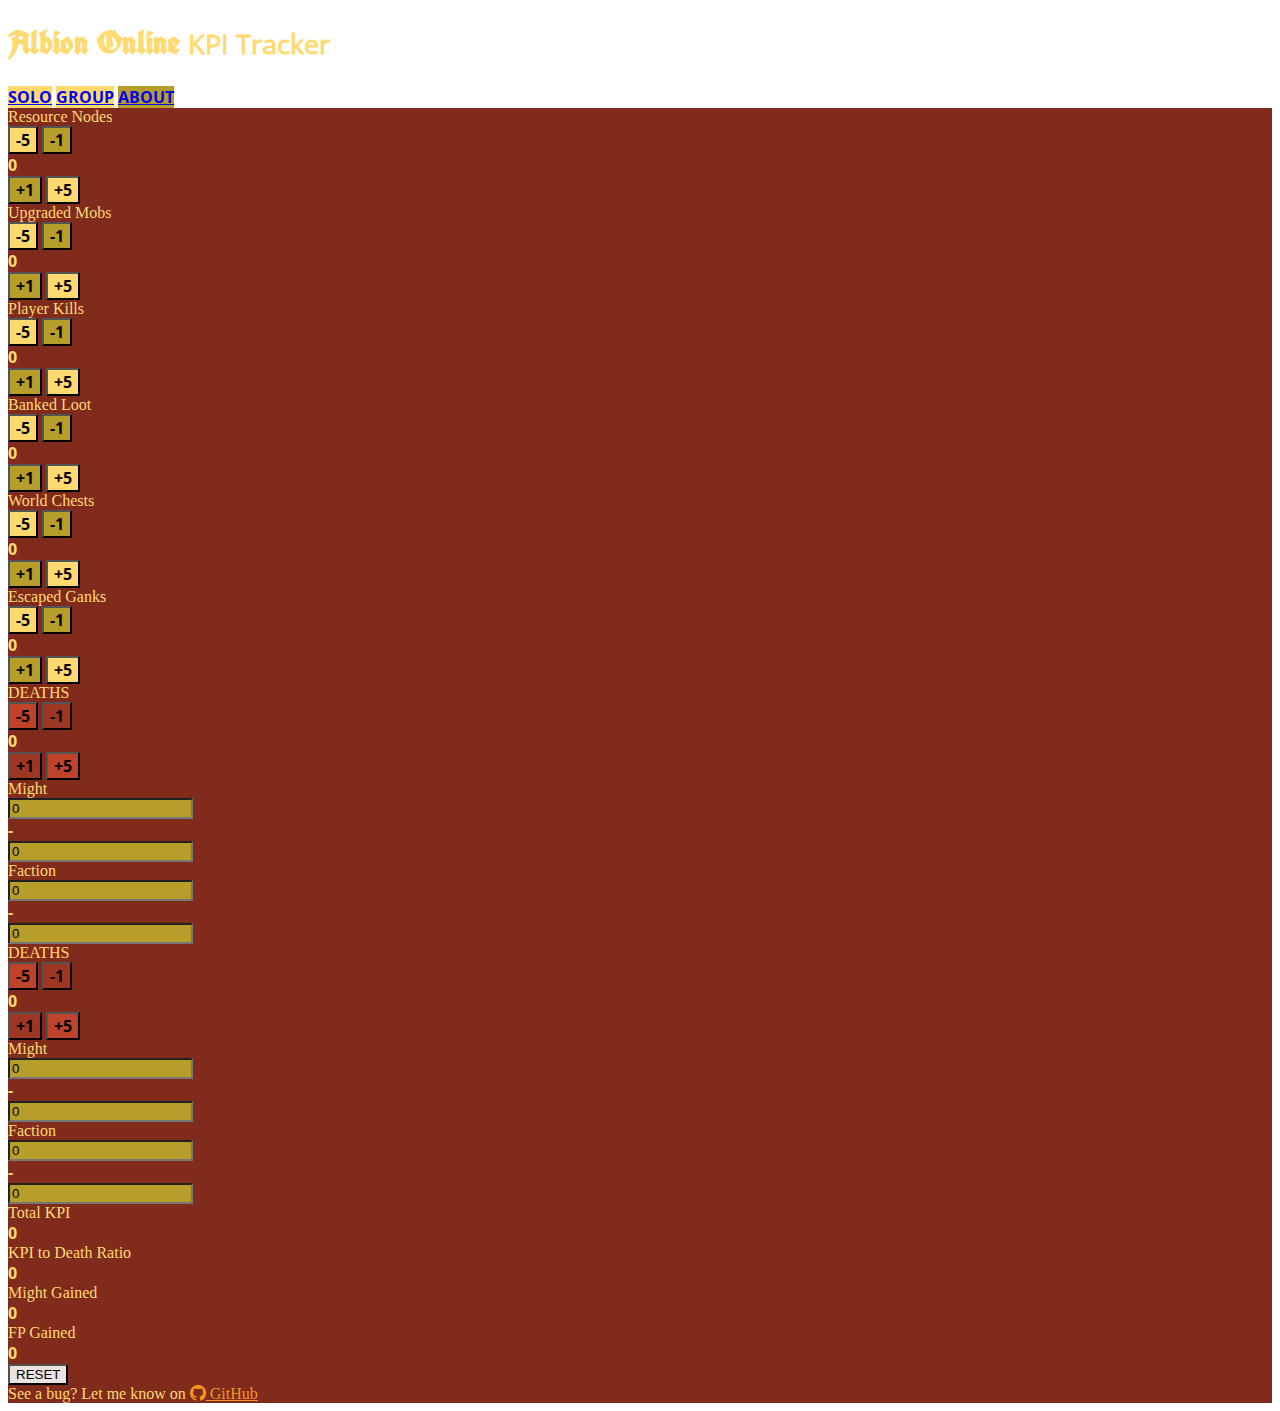
<file: index.html>
<!DOCTYPE html>
<html class="bg-secondary" lang="en">

<head>
    <meta charset="UTF-8" />
    <meta name="viewport" content="width=device-width,initial-scale=1" />
    <title>The Unofficial Albion Online Solo Scoreboard</title>
    <link rel="stylesheet" href="style.css" />
    <script src="solo.js"></script>
    <link href="https://cdn.jsdelivr.net/npm/bootstrap@5.1.3/dist/css/bootstrap.min.css" rel="stylesheet" integrity="sha384-1BmE4kWBq78iYhFldvKuhfTAU6auU8tT94WrHftjDbrCEXSU1oBoqyl2QvZ6jIW3" crossorigin="anonymous">
    <script src="https://cdn.jsdelivr.net/npm/bootstrap@5.1.3/dist/js/bootstrap.bundle.min.js" integrity="sha384-ka7Sk0Gln4gmtz2MlQnikT1wXgYsOg+OMhuP+IlRH9sENBO0LRn5q+8nbTov4+1p" crossorigin="anonymous"></script>
    <link rel="stylesheet" href="https://cdn.jsdelivr.net/npm/bootstrap-icons@1.8.1/font/bootstrap-icons.css">
    <!-- Global site tag (gtag.js) - Google Analytics -->
    <script async src="https://www.googletagmanager.com/gtag/js?id=G-LR7YXB4406"></script>
    <script>
        window.dataLayer = window.dataLayer || [];
        function gtag() { dataLayer.push(arguments); }
        gtag('js', new Date());

        gtag('config', 'G-LR7YXB4406');
    </script>
</head>

<body class="bg-secondary">
    <div class="container-lg p-sm-4">
        <header class="d-flex justify-content-center">
            <h1 class="albion-title text-center text-decoration-underline" id="title">Albion Online
                <small class="albion-title-secondary text-decoration-underline">KPI Tracker</small>
            </h1>
        </header>
        <div class="btn-group d-flex flex-row justify-content-between">
            <a href="#" class="btn albion-bold albion-bright active" aria-current="page">SOLO</a>
            <a href="group.html" class="btn albion-bold albion-bright active" aria-current="page">GROUP</a>
            <a href="about.html" class="btn albion-bold albion-gold">ABOUT</a>
        </div>
        <div class="row pt-3 albion-darkred">
            <div class="col-md-4 col-8 d-flex flex-column">
                <div class="text-decoration-underline text-center">Resource Nodes</div>
                <div class="p-1 d-flex">
                    <button class="col btn albion-bold albion-bright" onclick="buttonPress(-5, 'resource-int', 'resourceNode')">-5</button>
                    <button class="col btn albion-bold albion-gold" onclick="buttonPress(-1, 'resource-int', 'resourceNode')">-1</button>
                    <div class="col-4 text-center albion-bold" name="resourceNode" id="resource-int">0</div>
                    <button class="col btn albion-bold albion-gold" onclick="buttonPress(+1, 'resource-int', 'resourceNode')">+1</button>
                    <button class="col btn albion-bold albion-bright" onclick="buttonPress(+5, 'resource-int', 'resourceNode')">+5</button>
                </div>
                <div class="text-decoration-underline text-center">Upgraded Mobs</div>
                <div class="d-flex p-1">
                    <button class="col btn albion-bold albion-bright" onclick="buttonPress(-5, 'upgradedMobs-int', 'upgradedMobs')">-5</button>
                    <button class="col btn albion-bold albion-gold" onclick="buttonPress(-1, 'upgradedMobs-int', 'upgradedMobs')">-1</button>
                    <div class="col-4 text-center albion-bold" name="upgradedMobs" id="upgradedMobs-int">0</div>
                    <button class="col btn albion-bold albion-gold" onclick="buttonPress(+1, 'upgradedMobs-int', 'upgradedMobs')">+1</button>
                    <button class="col btn albion-bold albion-bright" onclick="buttonPress(+5, 'upgradedMobs-int', 'upgradedMobs')">+5</button>
                </div>
                <div class="text-decoration-underline text-center">Player Kills</div>
                <div class="d-flex p-1">
                    <button class="col btn albion-bold albion-bright" onclick="buttonPress(-5, 'killedPlayers-int', 'killedPlayers')">-5</button>
                    <button class="col btn albion-bold albion-gold" onclick="buttonPress(-1, 'killedPlayers-int', 'killedPlayers')">-1</button>
                    <div class="col-4 text-center albion-bold" name="killedPlayers" id="killedPlayers-int">0</div>
                    <button class="col btn albion-bold albion-gold" onclick="buttonPress(+1, 'killedPlayers-int', 'killedPlayers')">+1</button>
                    <button class="col btn albion-bold albion-bright" onclick="buttonPress(+5, 'killedPlayers-int', 'killedPlayers')">+5</button>
                </div>
                <div class="text-decoration-underline text-center">Banked Loot</div>
                <div class="d-flex p-1">
                    <button class="col btn albion-bold albion-bright" onclick="buttonPress(-5, 'bankedLoot-int', 'bankedLoot')">-5</button>
                    <button class="col btn albion-bold albion-gold pl" onclick="buttonPress(-1, 'bankedLoot-int', 'bankedLoot')">-1</button>
                    <div class="col-4 text-center albion-bold" name="bankedLoot" id="bankedLoot-int">0</div>
                    <button class="col btn albion-bold albion-gold" onclick="buttonPress(+1, 'bankedLoot-int', 'bankedLoot')">+1</button>
                    <button class="col btn albion-bold albion-bright" onclick="buttonPress(+5, 'bankedLoot-int', 'bankedLoot')">+5</button>
                </div>
                <div class="text-decoration-underline text-center">World Chests</div>
                <div class="d-flex p-1">
                    <button class="col btn albion-bold albion-bright" onclick="buttonPress(-5, 'openWorldChests-int', 'openWorldChests')">-5</button>
                    <button class="col btn albion-bold albion-gold" onclick="buttonPress(-1, 'openWorldChests-int', 'openWorldChests')">-1</button>
                    <div class="col-4 text-center albion-bold" name="openWorldChests" id="openWorldChests-int">0</div>
                    <button class="col btn albion-bold albion-gold" onclick="buttonPress(+1, 'openWorldChests-int', 'openWorldChests')">+1</button>
                    <button class="col btn albion-bold albion-bright" onclick="buttonPress(+5, 'openWorldChests-int', 'openWorldChests')">+5</button>
                </div>
                <div class="text-decoration-underline text-center">Escaped Ganks</div>
                <div class="d-flex p-1">
                    <button class="col btn albion-bold albion-bright" onclick="buttonPress(-5, 'escapedGank-int', 'escapedGank')">-5</button>
                    <button class="col btn albion-bold albion-gold" onclick="buttonPress(-1, 'escapedGank-int', 'escapedGank')">-1</button>
                    <div class="col-4 text-center albion-bold" name="escapedGank" id="escapedGank-int">0</div>
                    <button class="col btn albion-bold albion-gold" onclick="buttonPress(+1, 'escapedGank-int', 'escapedGank')">+1</button>
                    <button class="col btn albion-bold albion-bright" onclick="buttonPress(+5, 'escapedGank-int', 'escapedGank')">+5</button>
                </div>
                <div class="d-md-none d-block text-center text-decoration-underline">DEATHS</div>
                <div class="p-1 d-md-none d-flex">
                    <button class="col btn albion-bold albion-red" onclick="buttonPress(-5, 'deadCount-int', 'deadCount')">-5</button>
                    <button class="col btn albion-bold albion-darkerred" onclick="buttonPress(-1, 'deadCount-int', 'deadCount')">-1</button>
                    <div class="col-4 text-center albion-bold" name="deadCount" id="deadCount-int">0</div>
                    <button class="col btn albion-bold albion-darkerred" onclick="buttonPress(+1, 'deadCount-int', 'deadCount')">+1</button>
                    <button class="col btn albion-bold albion-red" onclick="buttonPress(+5, 'deadCount-int', 'deadCount')">+5</button>
                </div>
                <div class="d-md-none text-center">Might</div>
                <div class="d-flex d-md-none justify-content-evenly">
                    <div class="col"><input class="form-control albion-gold" name="mightStart" id="mightStart-sm" type="number" size="4" value="0" onchange="processUserInput(rangeDifference, 'mightStart-sm')" /></div>
                    <div class="col-2 text-center albion-bold">-</div>
                    <div class="col"><input class="form-control albion-gold" name="mightEnd" id="mightEnd-sm" type="number" size="4" value="0" onchange="processUserInput(rangeDifference, 'mightEnd-sm')" /></div>
                </div>
                <div class="d-md-none text-center">Faction</div>
                <div class="d-flex d-md-none justify-content-evenly">
                    <div class="col"><input class="form-control albion-gold" name="fpStart" id="fpStart-sm" type="number" size="4" value="0" onchange="processUserInput(rangeDifference, 'fpStart-sm')" /></div>
                    <div class="col-2 text-center albion-bold">-</div>
                    <div class="col"><input class="form-control albion-gold" name="fpEnd" id="fpEnd-sm" type="number" size="4" value="0" onchange="processUserInput(rangeDifference, 'fpEnd-sm')" /></div>
                </div>
            </div>
            <div class="col-md-4 d-none d-md-block d-md-flex flex-md-column justify-content-evenly text-center">
                <div class="" id="deaths">DEATHS</div>
                <div class="d-md-flex d-none justify-content-between">
                    <button class="btn albion-red albion-bold" onclick="buttonPress(-5, 'deadCount-int', 'deadCount')">-5</button>
                    <button class="btn albion-darkerred albion-bold" onclick="buttonPress(-1, 'deadCount-int', 'deadCount')">-1</button>
                    <div class="albion-bold" name="deadCount" id="deadCount-int-2">0</div>
                    <button class="btn albion-darkerred albion-bold" onclick="buttonPress(+1, 'deadCount-int', 'deadCount')">+1</button>
                    <button class="btn albion-red albion-bold" onclick="buttonPress(+5, 'deadCount-int', 'deadCount')">+5</button>
                </div>
                <div class="">Might</div>
                <div class="d-flex justify-content-evenly">
                    <div class="col"><input class="form-control albion-gold" name="mightStart" id="mightStart-md" type="number" size="4" value="0" onchange="processUserInput(rangeDifference, 'mightStart-md')" /></div>
                    <div class="col-2 text-center albion-bold">-</div>
                    <div class="col"><input class="form-control albion-gold" name="mightEnd" id="mightEnd-md" type="number" size="4" value="0" onchange="processUserInput(rangeDifference, 'mightEnd-md')" /></div>
                </div>
                <div class="">Faction</div>
                <div class="d-flex justify-content-evenly">
                    <div class="col"><input class="form-control albion-gold" name="fpStart" id="fpStart-md" type="number" size="4" value="0" onchange="processUserInput(rangeDifference, 'fpStart-md')" /></div>
                    <div class="col-2 text-center albion-bold">-</div>
                    <div class="col"><input class="form-control albion-gold" name="fpEnd" id="fpEnd-md" type="number" size="4" value="0" onchange="processUserInput(rangeDifference, 'fpEnd-md')" /></div>
                </div>
            </div>
            <div class="col-md-4 col-4 d-flex flex-column justify-content-evenly text-center">
                <div class="text-decoration-underline" id="achievements">Total KPI</div>
                <div class="albion-bold" id="achievements-int">0</div>
                <div class="text-decoration-underline" id="kpidRatio">KPI to Death Ratio</div>
                <div class="albion-bold" id="kpidRatio-int">0</div>
                <div class="text-decoration-underline" id="might-text">Might Gained</div>
                <div class="albion-bold" id="might-int">0</div>
                <div class="text-decoration-underline" id="fp-text">FP Gained</div>
                <div class="albion-bold" id="fp-int">0</div>
                <button class="btn albion-grey align-self-center" onclick="resetValues()">RESET</button>
            </div>
            <div class="col">
                <div class="text-center" id="github-bug">See a bug? Let me know on <a class="bi bi-github albion-orange-text text-decoration-none" href="https://github.com/Clad-Vesto/AlbionSoloScorecard" target="_blank"> GitHub</a></div>
            </div>
        </div>
    </div>

</body>

</html>
</file>
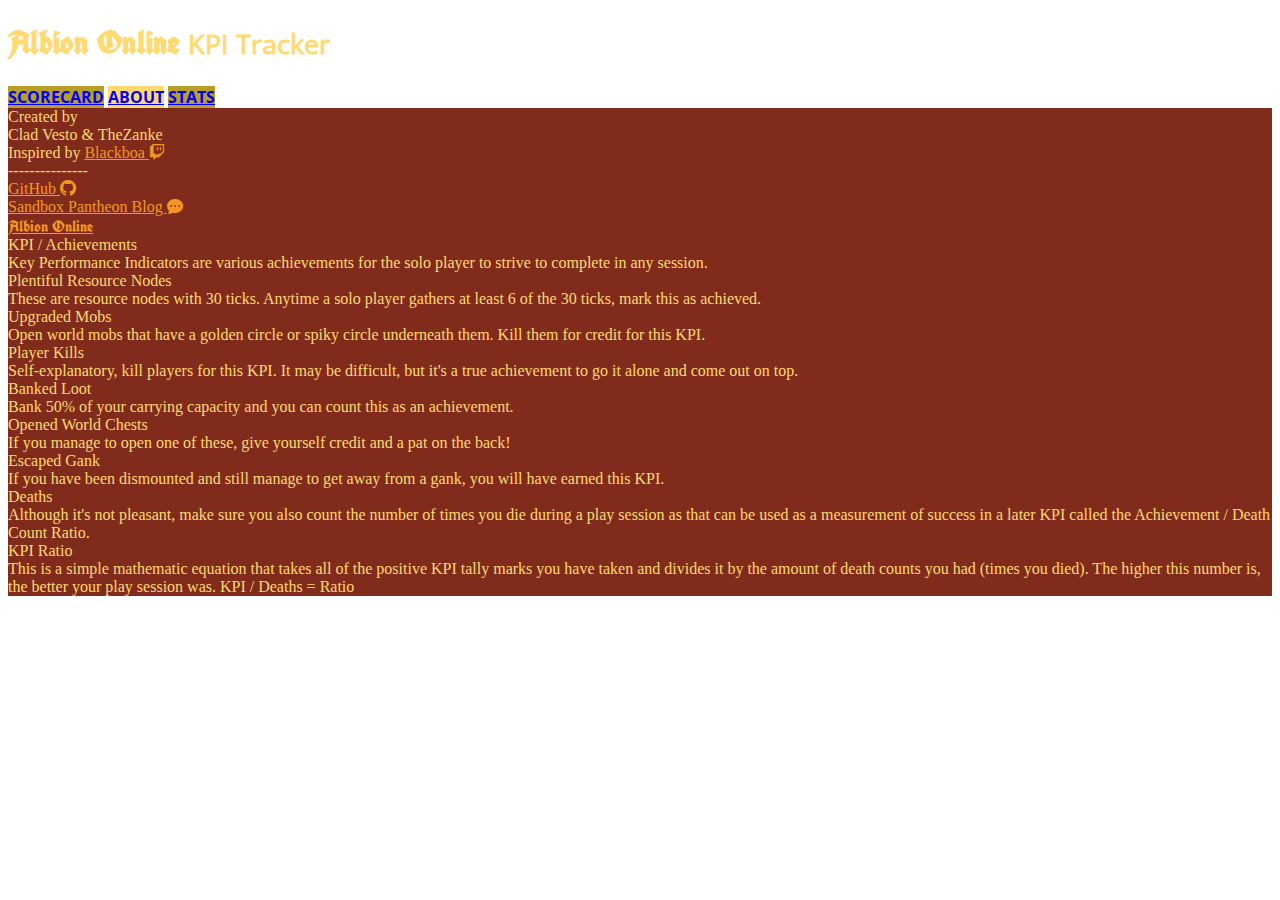
<file: about.html>
<!DOCTYPE html>
<html class="bg-secondary" lang="en">

<head>
    <meta charset="UTF-8" />
    <meta name="viewport" content="width=device-width,initial-scale=1" />
    <title>The Unofficial Albion Online Solo Scoreboard</title>
    <link rel="stylesheet" href="style.css" />
    <script src="script.js"></script>
    <link href="https://cdn.jsdelivr.net/npm/bootstrap@5.1.3/dist/css/bootstrap.min.css" rel="stylesheet" integrity="sha384-1BmE4kWBq78iYhFldvKuhfTAU6auU8tT94WrHftjDbrCEXSU1oBoqyl2QvZ6jIW3" crossorigin="anonymous">
    <script src="https://cdn.jsdelivr.net/npm/bootstrap@5.1.3/dist/js/bootstrap.bundle.min.js" integrity="sha384-ka7Sk0Gln4gmtz2MlQnikT1wXgYsOg+OMhuP+IlRH9sENBO0LRn5q+8nbTov4+1p" crossorigin="anonymous"></script>
    <link rel="stylesheet" href="https://cdn.jsdelivr.net/npm/bootstrap-icons@1.8.1/font/bootstrap-icons.css">
    <!-- Global site tag (gtag.js) - Google Analytics -->
    <script async src="https://www.googletagmanager.com/gtag/js?id=G-LR7YXB4406"></script>
    <script>
        window.dataLayer = window.dataLayer || [];
        function gtag() { dataLayer.push(arguments); }
        gtag('js', new Date());

        gtag('config', 'G-LR7YXB4406');
    </script>
</head>

<body class="bg-secondary">
    <div class="container-lg p-sm-5">
        <header class="d-flex justify-content-center">
            <h1 class="albion-title text-center text-decoration-underline" id="title">Albion Online
                <small class="albion-title-secondary text-decoration-underline">KPI Tracker</small>
            </h1>
        </header>
        <div class="btn-group d-flex flex-row justify-content-between">
            <a href="index.html" class="btn albion-bold albion-gold" aria-current="page">SCORECARD</a>
            <a href="#" class="btn albion-bold albion-bright">ABOUT</a>
            <a href="stats.html" class="btn albion-bold albion-gold">STATS</a>
        </div>
        <div class="row albion-darkred">
            <div class="col-md-6 d-flex flex-column justify-content-evenly text-center">
                <div class="h5">
                    Created by
                </div>
                <div class="lead">Clad Vesto & TheZanke</div>
                <div class="h5">Inspired by <a class="albion-orange-text text-decoration-none" href="https://www.twitch.tv/blackboa" target="_blank">Blackboa <i class="bi bi-twitch"></i></a> </div>
                <div class="h5">---------------</div>
                <div class="h5">
                    <a href="" class="albion-orange-text text-decoration-none">GitHub <i class="bi bi-github"></i></a>
                </div>
                <div class="h5">
                    <a href="https://sandboxpantheon.com/f/albion-online-solo-player-scorecard-unofficial" class="albion-orange-text text-decoration-none">Sandbox Pantheon Blog <i class="bi bi-chat-dots-fill"></i></a>
                </div>
                <div class="h5">
                    <div class=""><a href="https://albiononline.com/en/home" class="albion-orange-text text-decoration-none">
                            <medium class="albion-lead">Albion Online</medium>
                        </a></lead>
                    </div>

                </div>
            </div>
            <div class="col-md-6 d-flex flex-column justify-content-evenly text-center">

                <div class="h5 text-decoration-underline">
                    KPI / Achievements
                </div>
                <div class="p">
                    Key Performance Indicators are various achievements for the solo player to strive to complete in any session.
                </div>
                <div class="h5 text-decoration-underline">
                    Plentiful Resource Nodes
                </div>
                <div class="p">
                    These are resource nodes with 30 ticks. Anytime a solo player gathers at least 6 of the 30 ticks, mark this as achieved.
                </div>
                <div class="h5 text-decoration-underline">
                    Upgraded Mobs
                </div>
                <div class="p">
                    Open world mobs that have a golden circle or spiky circle underneath them. Kill them for credit for this KPI.
                </div>
                <div class="h5 text-decoration-underline">
                    Player Kills
                </div>
                <div class="p">
                    Self-explanatory, kill players for this KPI. It may be difficult, but it's a true achievement to go it alone and come out on top.
                </div>
                <div class="h5 text-decoration-underline">
                    Banked Loot
                </div>
                <div class="p">
                    Bank 50% of your carrying capacity and you can count this as an achievement.
                </div>
                <div class="h5 text-decoration-underline">
                    Opened World Chests
                </div>
                <div class="p">
                    If you manage to open one of these, give yourself credit and a pat on the back!
                </div>
                <div class="h5 text-decoration-underline">
                    Escaped Gank
                </div>
                <div class="p">
                    If you have been dismounted and still manage to get away from a gank, you will have earned this KPI.
                </div>
                <div class="h5 text-decoration-underline">
                    Deaths
                </div>
                <div class="p">
                    Although it's not pleasant, make sure you also count the number of times you die during a play session as that can be used as a measurement of success in a later KPI called the Achievement / Death Count Ratio.
                </div>
                <div class="h5 text-decoration-underline">
                    KPI Ratio
                </div>
                <div class="p">
                    This is a simple mathematic equation that takes all of the positive KPI tally marks you have taken and divides it by the amount of death counts you had (times you died). The higher this number is, the better your play
                    session was. KPI / Deaths = Ratio
                </div>

            </div>


</body>

</html>
</file>
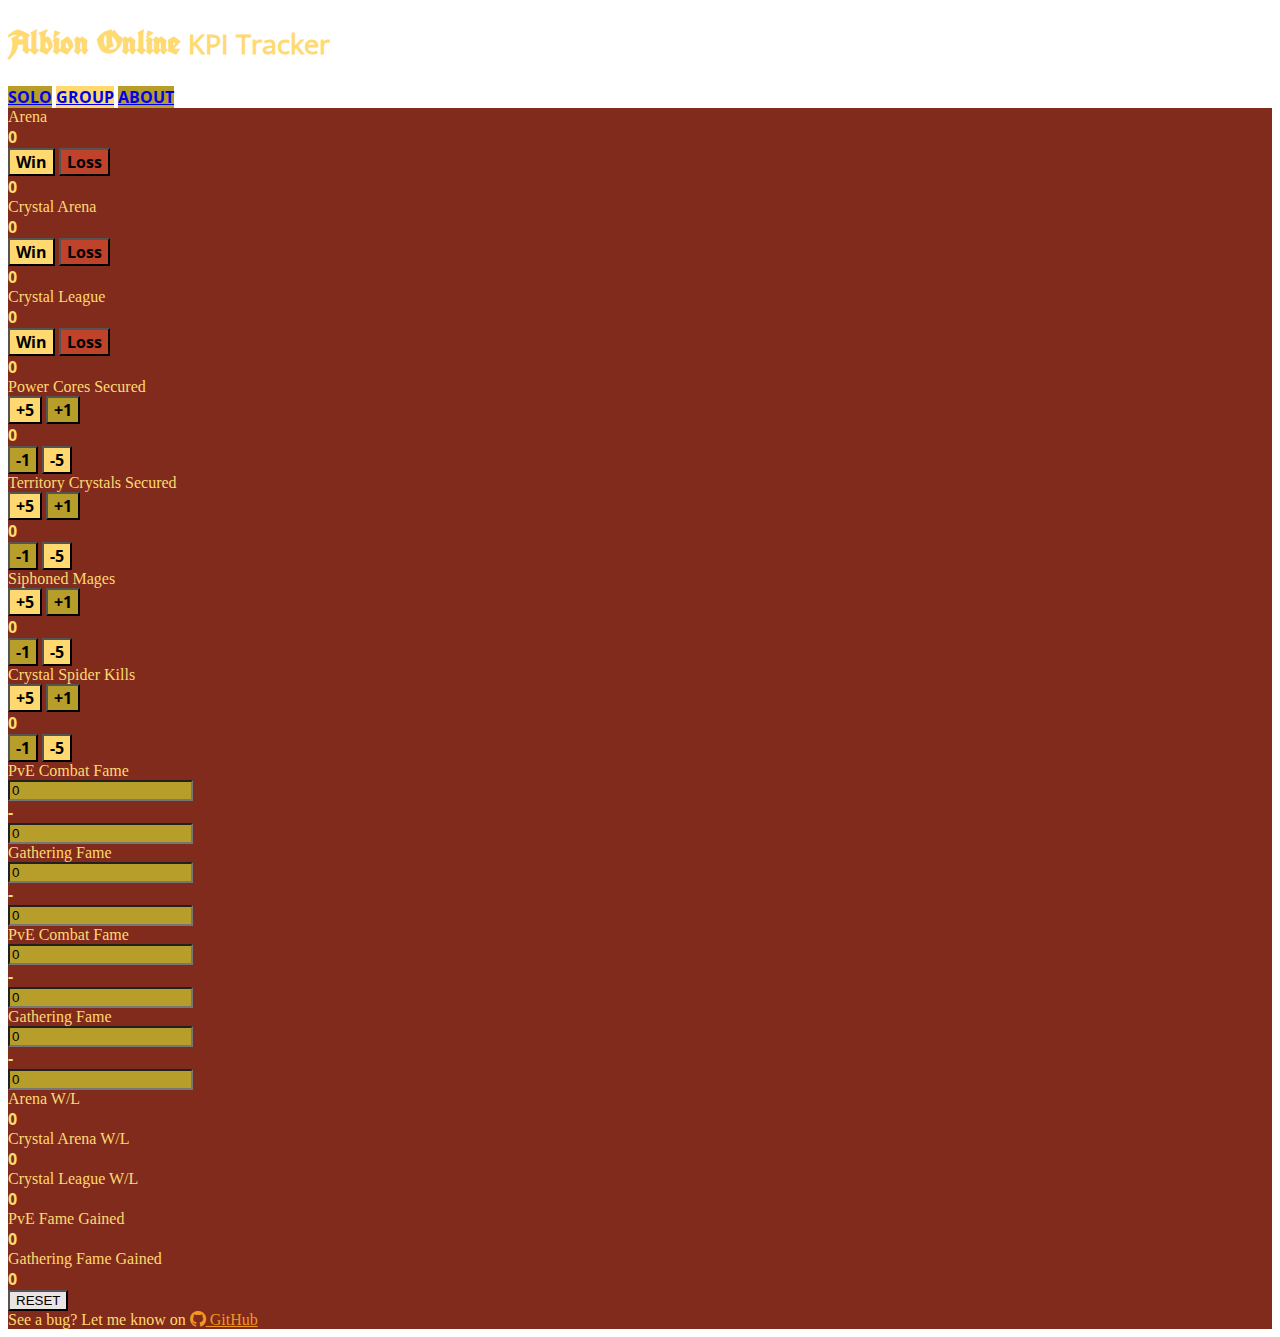
<file: group.html>
<!DOCTYPE html>
<html class="bg-secondary" lang="en">

<head>
    <meta charset="UTF-8" />
    <meta name="viewport" content="width=device-width,initial-scale=1" />
    <title>The Unofficial Albion Online Solo Scoreboard</title>
    <link rel="stylesheet" href="style.css" />
    <script src="group.js"></script>
    <link href="https://cdn.jsdelivr.net/npm/bootstrap@5.1.3/dist/css/bootstrap.min.css" rel="stylesheet" integrity="sha384-1BmE4kWBq78iYhFldvKuhfTAU6auU8tT94WrHftjDbrCEXSU1oBoqyl2QvZ6jIW3" crossorigin="anonymous">
    <script src="https://cdn.jsdelivr.net/npm/bootstrap@5.1.3/dist/js/bootstrap.bundle.min.js" integrity="sha384-ka7Sk0Gln4gmtz2MlQnikT1wXgYsOg+OMhuP+IlRH9sENBO0LRn5q+8nbTov4+1p" crossorigin="anonymous"></script>
    <link rel="stylesheet" href="https://cdn.jsdelivr.net/npm/bootstrap-icons@1.8.1/font/bootstrap-icons.css">
    <!-- Global site tag (gtag.js) - Google Analytics -->
    <script async src="https://www.googletagmanager.com/gtag/js?id=G-LR7YXB4406"></script>
    <script>
        window.dataLayer = window.dataLayer || [];
        function gtag() { dataLayer.push(arguments); }
        gtag('js', new Date());

        gtag('config', 'G-LR7YXB4406');
    </script>
</head>

<body class="bg-secondary">
    <div class="container-lg p-sm-4">
        <header class="d-flex justify-content-center">
            <h1 class="albion-title text-center text-decoration-underline" id="title">Albion Online
                <small class="albion-title-secondary text-decoration-underline">KPI Tracker</small>
            </h1>
        </header>
        <div class="btn-group d-flex flex-row justify-content-between">
            <a href="index.html" class="btn albion-bold albion-gold" aria-current="page">SOLO</a>
            <a href="#" class="btn albion-bold albion-bright active" aria-current="page">GROUP</a>
            <a href="about.html" class="btn albion-bold albion-gold">ABOUT</a>
        </div>
        <div class="row pt-3 albion-darkred">
            <div class="col-md-4 col-8 d-flex flex-column">
                <div class="text-decoration-underline text-center">Arena</div>
                <div class="d-flex p-1">
                    <div class="col-4 text-center albion-bold" name="arenaWin" id="arenaWin-int">0</div>
                    <button class="col btn albion-bold albion-bright" onclick="buttonPress(+1, 'arenaWin-int', 'arenaWin')">Win</button>
                    <button class="col btn albion-bold albion-red" onclick="buttonPress(+1, 'arenaLoss-int', 'arenaLoss')">Loss</button>
                    <div class="col-4 text-center albion-bold" name="arenaLoss" id="arenaLoss-int">0</div>
                </div>
                <div class="text-decoration-underline text-center">Crystal Arena</div>
                <div class="d-flex p-1">
                    <div class="col-4 text-center albion-bold" name="crystalArenaWin" id="crystalArenaWin-int">0</div>
                    <button class="col btn albion-bold albion-bright" onclick="buttonPress(+1, 'crystalArenaWin-int', 'crystalArenaWin')">Win</button>
                    <button class="col btn albion-bold albion-red" onclick="buttonPress(+1, 'crystalArenaLoss-int', 'crystalArenaLoss')">Loss</button>
                    <div class="col-4 text-center albion-bold" name="crystalArenaLoss" id="crystalArenaLoss-int">0</div>
                </div>
                <div class="text-decoration-underline text-center">Crystal League</div>
                <div class="d-flex p-1">
                    <div class="col-4 text-center albion-bold" name="crystalLeagueWin" id="crystalLeagueWin-int">0</div>
                    <button class="col btn albion-bold albion-bright" onclick="buttonPress(+1, 'crystalLeagueWin-int', 'crystalLeagueWin')">Win</button>
                    <button class="col btn albion-bold albion-red" onclick="buttonPress(+1, 'crystalLeagueLoss-int', 'crystalLeagueLoss')">Loss</button>
                    <div class="col-4 text-center albion-bold" name="crystalLeagueLoss" id="crystalLeagueLoss-int">0</div>
                </div>
                <div class="text-decoration-underline text-center">Power Cores Secured</div>
                <div class="p-1 d-flex">
                    <button class="col btn albion-bold albion-bright" onclick="buttonPress(+5, 'coresSecured-int', 'coresSecured')">+5</button>
                    <button class="col btn albion-bold albion-gold" onclick="buttonPress(+1, 'coresSecured-int', 'coresSecured')">+1</button>
                    <div class="col-4 text-center albion-bold" name="coresSecured" id="coresSecured-int">0</div>
                    <button class="col btn albion-bold albion-gold" onclick="buttonPress(-1, 'coresSecured-int', 'coresSecured')">-1</button>
                    <button class="col btn albion-bold albion-bright" onclick="buttonPress(-5, 'coresSecured-int', 'coresSecured')">-5</button>
                </div>
                <div class="text-decoration-underline text-center">Territory Crystals Secured</div>
                <div class="d-flex p-1">
                    <button class="col btn albion-bold albion-bright" onclick="buttonPress(+5, 'territoryCrystals-int', 'territoryCrystals')">+5</button>
                    <button class="col btn albion-bold albion-gold" onclick="buttonPress(+1, 'territoryCrystals-int', 'territoryCrystals')">+1</button>
                    <div class="col-4 text-center albion-bold" name="territoryCrystals" id="territoryCrystals-int">0</div>
                    <button class="col btn albion-bold albion-gold" onclick="buttonPress(-1, 'territoryCrystals-int', 'territoryCrystals')">-1</button>
                    <button class="col btn albion-bold albion-bright" onclick="buttonPress(-5, 'territoryCrystals-int', 'territoryCrystals')">-5</button>
                </div>
                <div class="text-decoration-underline text-center">Siphoned Mages</div>
                <div class="d-flex p-1">
                    <button class="col btn albion-bold albion-bright" onclick="buttonPress(+5, 'siphonMages-int', 'siphonMages')">+5</button>
                    <button class="col btn albion-bold albion-gold" onclick="buttonPress(+1, 'siphonMages-int', 'siphonMages')">+1</button>
                    <div class="col-4 text-center albion-bold" name="siphonMages" id="siphonMages-int">0</div>
                    <button class="col btn albion-bold albion-gold" onclick="buttonPress(-1, 'siphonMages-int', 'siphonMages')">-1</button>
                    <button class="col btn albion-bold albion-bright" onclick="buttonPress(-5, 'siphonMages-int', 'siphonMages')">-5</button>
                </div>
                <div class="text-decoration-underline text-center">Crystal Spider Kills</div>
                <div class="d-flex p-1">
                    <button class="col btn albion-bold albion-bright" onclick="buttonPress(+5, 'crystalSpiders-int', 'crystalSpiders')">+5</button>
                    <button class="col btn albion-bold albion-gold" onclick="buttonPress(+1, 'crystalSpiders-int', 'crystalSpiders')">+1</button>
                    <div class="col-4 text-center albion-bold" name="crystalSpiders" id="crystalSpiders-int">0</div>
                    <button class="col btn albion-bold albion-gold pl" onclick="buttonPress(-1, 'crystalSpiders-int', 'crystalSpiders')">-1</button>
                    <button class="col btn albion-bold albion-bright" onclick="buttonPress(-5, 'crystalSpiders-int', 'crystalSpiders')">-5</button>
                </div>
                <div class="d-md-none text-center">PvE Combat Fame</div>
                <div class="d-flex d-md-none justify-content-evenly">
                    <div class="col"><input class="form-control albion-gold" name="pveCombatFameStart" id="pveCombatFameStart-sm" type="number" size="4" value="0" onchange="processUserInput(rangeDifference, 'pveCombatFameStart-sm')" />
                    </div>
                    <div class="col-2 text-center albion-bold">-</div>
                    <div class="col"><input class="form-control albion-gold" name="pveCombatFameEnd" id="pveCombatFameEnd-sm" type="number" size="4" value="0" onchange="processUserInput(rangeDifference, 'pveCombatFameEnd-sm')" /></div>
                </div>
                <div class="d-md-none text-center">Gathering Fame</div>
                <div class="d-flex d-md-none justify-content-evenly">
                    <div class="col"><input class="form-control albion-gold" name="gatheringFameStart" id="gatheringFameStart-sm" type="number" size="4" value="0" onchange="processUserInput(rangeDifference, 'gatheringFameStart-sm')" />
                    </div>
                    <div class="col-2 text-center albion-bold">-</div>
                    <div class="col"><input class="form-control albion-gold" name="gatheringFameEnd" id="gatheringFameEnd-sm" type="number" size="4" value="0" onchange="processUserInput(rangeDifference, 'gatheringFameEnd-sm')" /></div>
                </div>
            </div>
            <div class="col-md-4 d-none d-md-block d-md-flex flex-md-column justify-content-evenly text-center">
                <div class="">PvE Combat Fame</div>
                <div class="d-flex justify-content-evenly">
                    <div class="col"><input class="form-control albion-gold" name="pveCombatFameStart" id="pveCombatFameStart-md" type="number" size="4" value="0" onchange="processUserInput(rangeDifference, 'pveCombatFameStart-md')" />
                    </div>
                    <div class="col-2 text-center albion-bold">-</div>
                    <div class="col"><input class="form-control albion-gold" name="pveCombatFameEnd" id="pveCombatFameEnd-md" type="number" size="4" value="0" onchange="processUserInput(rangeDifference, 'pveCombatFameEnd-md')" /></div>
                </div>
                <div class="">Gathering Fame</div>
                <div class="d-flex justify-content-evenly">
                    <div class="col"><input class="form-control albion-gold" name="gatheringFameStart" id="gatheringFameStart-md" type="number" size="4" value="0" onchange="processUserInput(rangeDifference, 'gatheringFameStart-md')" />
                    </div>
                    <div class="col-2 text-center albion-bold">-</div>
                    <div class="col"><input class="form-control albion-gold" name="gatheringFameEnd" id="gatheringFameEnd-md" type="number" size="4" value="0" onchange="processUserInput(rangeDifference, 'gatheringFameEnd-md')" /></div>
                </div>
            </div>
            <div class="col-md-4 col-4 d-flex flex-column justify-content-evenly text-center">
                <div class="text-decoration-underline" id="arenaWL">Arena W/L </div>
                <div class="albion-bold" id="arenaWL-int">0</div>
                <div class="text-decoration-underline" id="crystalArenaWL">Crystal Arena W/L</div>
                <div class="albion-bold" id="crystalArenaWL-int">0</div>
                <div class="text-decoration-underline" id="crystalLeagueWL">Crystal League W/L</div>
                <div class="albion-bold" id="crystalLeagueWL-int">0</div>
                <div class="text-decoration-underline" id="pveCombatFame-text">PvE Fame Gained</div>
                <div class="albion-bold" id="pveCombatFame-int">0</div>
                <div class="text-decoration-underline" id="gatheringFame-text">Gathering Fame Gained</div>
                <div class="albion-bold" id="gatheringFame-int">0</div>
                <button class="btn albion-grey align-self-center" onclick="resetValues()">RESET</button>
            </div>
            <div class="col">
                <div class="text-center" id="github-bug">See a bug? Let me know on <a class="bi bi-github albion-orange-text text-decoration-none" href="https://github.com/Clad-Vesto/AlbionSoloScorecard" target="_blank"> GitHub</a></div>
            </div>
        </div>
    </div>

</body>

</html>
</file>
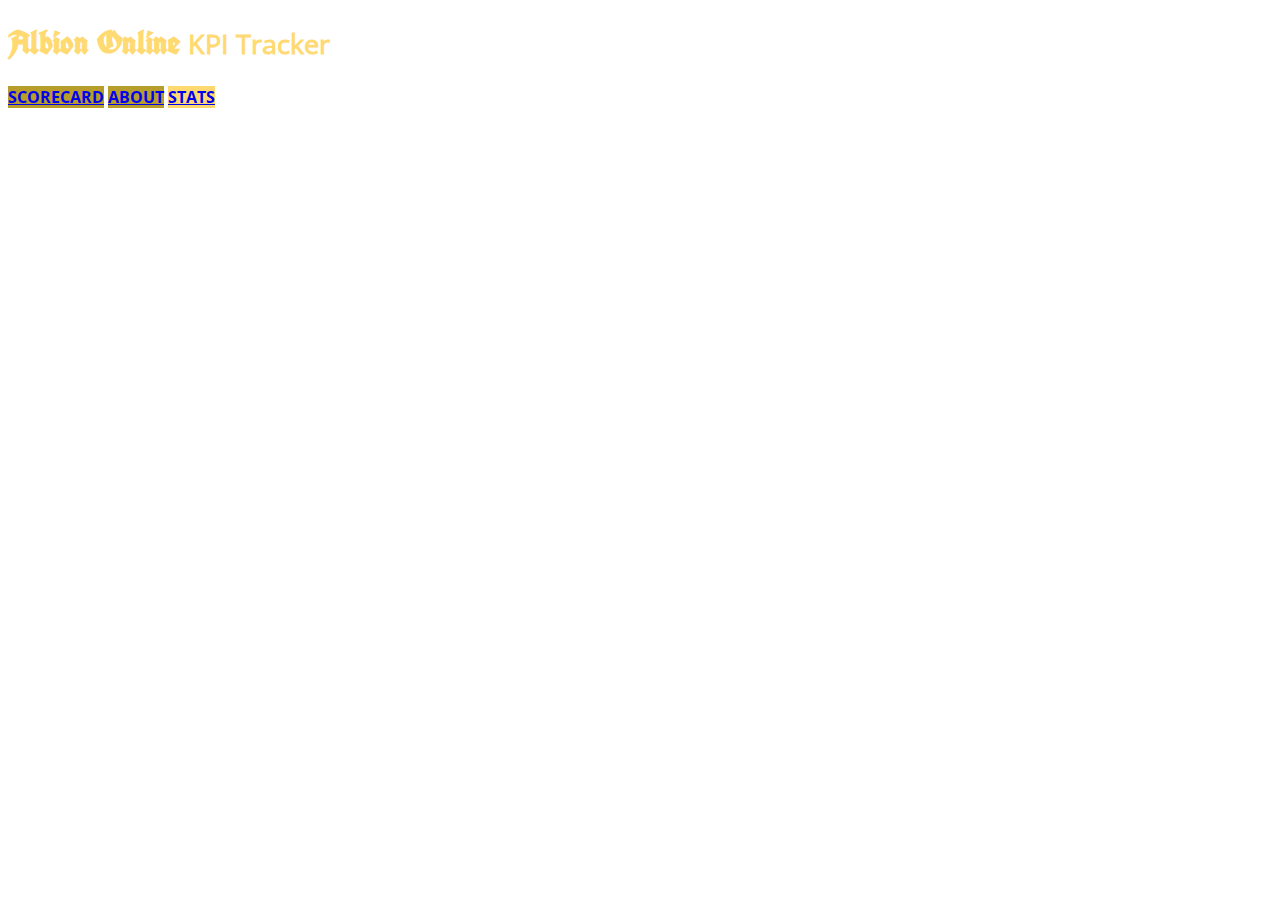
<file: stats.html>
<!DOCTYPE html>
<html class="bg-secondary" lang="en">

<head>
    <meta charset="UTF-8" />
    <meta name="viewport" content="width=device-width,initial-scale=1" />
    <title>The Unofficial Albion Online Solo Scoreboard</title>
    <link rel="stylesheet" href="style.css" />
    <script src="script.js"></script>
    <link href="https://cdn.jsdelivr.net/npm/bootstrap@5.1.3/dist/css/bootstrap.min.css" rel="stylesheet" integrity="sha384-1BmE4kWBq78iYhFldvKuhfTAU6auU8tT94WrHftjDbrCEXSU1oBoqyl2QvZ6jIW3" crossorigin="anonymous">
    <script src="https://cdn.jsdelivr.net/npm/bootstrap@5.1.3/dist/js/bootstrap.bundle.min.js" integrity="sha384-ka7Sk0Gln4gmtz2MlQnikT1wXgYsOg+OMhuP+IlRH9sENBO0LRn5q+8nbTov4+1p" crossorigin="anonymous"></script>
    <link rel="stylesheet" href="https://cdn.jsdelivr.net/npm/bootstrap-icons@1.8.1/font/bootstrap-icons.css">
    <!-- Global site tag (gtag.js) - Google Analytics -->
    <script async src="https://www.googletagmanager.com/gtag/js?id=G-LR7YXB4406"></script>
    <script>
        window.dataLayer = window.dataLayer || [];
        function gtag() { dataLayer.push(arguments); }
        gtag('js', new Date());

        gtag('config', 'G-LR7YXB4406');
    </script>
</head>

<body class="bg-secondary">
    <div class="container-lg p-sm-5">
        <header class="d-flex justify-content-center">
            <h1 class="albion-title text-center text-decoration-underline" id="title">Albion Online
                <small class="albion-title-secondary text-decoration-underline">KPI Tracker</small>
            </h1>
        </header>
        <div class="btn-group d-flex flex-row justify-content-between">
            <a href="index.html" class="btn albion-bold albion-gold" aria-current="page">SCORECARD</a>
            <a href="about.html" class="btn albion-bold albion-gold">ABOUT</a>
            <a href="#" class="btn albion-bold albion-bright">STATS</a>
        </div>
        

       


</body>

</html>
</file>
<file: style.css>
input[type="number"] {
-webkit-appearance: textfield;
    -moz-appearance: textfield;
        appearance: textfield;
}
input[type=number]::-webkit-inner-spin-button, 
input[type=number]::-webkit-outer-spin-button { 
-webkit-appearance: none;
}
@font-face {
    font-family: albion;
    src: url(font/Koch-Fraktur.ttf);
}
@font-face {
    font-family: opensans;
    src: url(font/OpenSans-Regular.ttf);
}
@font-face {
    font-family: opensans-bold;
    src: url(font/OpenSans-Bold.ttf);
}
.albion-title{
    font-family: albion!important;
    color:#ffd972!important;
}
.albion-title-secondary {
    font-family: opensans;
    color:#ffd972!important;
}

.albion-bold {
    font-family: opensans-bold!important;
    font-size: 1rem!important;
}
.albion-slate {
    background-color: #504A4A!important;
}
.albion-grey {
    background-color: #ebe2e2!important;
}
.albion-darkestred {
    background-color: #360a0a!important;
}
.albion-darkred {
    background-color: #802B1C!important;
    color: #ffd972!important;
}
.albion-salmon {
    background-color: #C2604E!important;
}
.albion-red {
    background-color: hsl(9, 63%, 46%)!important;
}
.albion-darkerred {
    background-color: hsl(9, 63%, 38%)!important;
}
.albion-gold {
    background-color: hsl(49, 63%, 44%)!important;
}
.albion-bright {
    background-color: hsl(44, 100%, 72%)!important;
}
.albion-bright-text {
    color: #ffd972!important;
}
.albion-orange-text {
    color: hsl(34, 89%, 54%);
}
.albion-orange-text:hover {
    color: hsl(34, 89%, 70%);
}
.albion-lead{
    font-family: albion!important;
    color: hsl(34, 89%, 54%)!important;
}
.albion-lead:hover{
    font-family: albion!important;
    color: hsl(34, 89%, 70%)!important;
}
.albion-red-text {
    color: hsl(9, 63%, 46%)!important;
}
</file>
